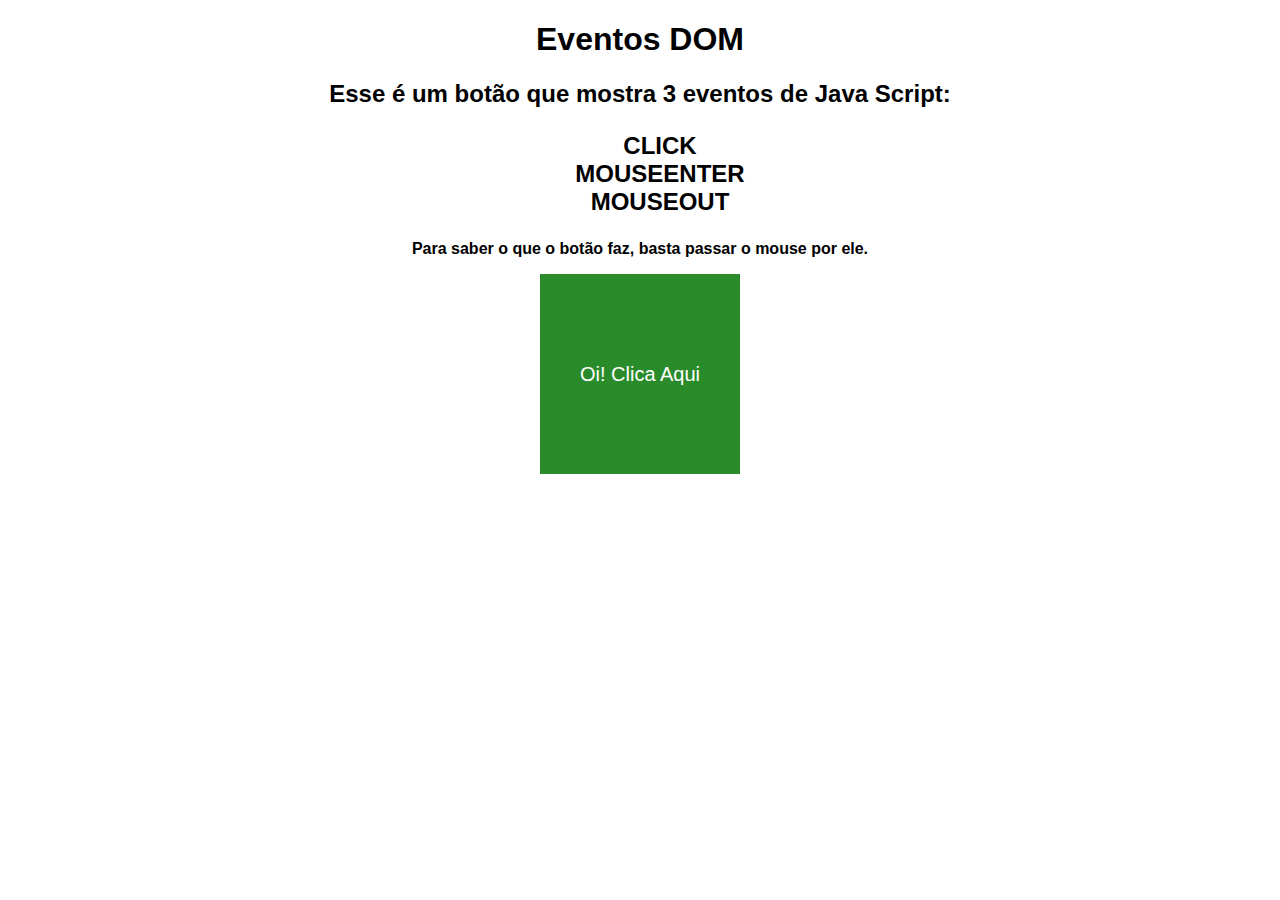
<file: index.html>
<!DOCTYPE html>
<html lang="pt-br">
<head>
    <meta charset="UTF-8">
    <meta http-equiv="X-UA-Compatible" content="IE=edge">
    <meta name="viewport" content="width=device-width, initial-scale=1.0">
    <title>Botão em JavaScript</title>
    <link rel="shortcut icon" href="imagem/favicon.ico" type="image/x-icon">
    <link rel="stylesheet" href="css/_css.css">
    
</head>
<body>
    <header>
        <h1>Eventos DOM</h1>
        <h2>Esse é um botão que mostra 3 eventos de Java Script: <br>
            <ul class="menu">
                <li>CLICK</li>
                <li>MOUSEENTER</li>
                <li>MOUSEOUT</li>
            </ul>
        </h2>
        <P><strong>Para saber o que o botão faz, basta passar o mouse por ele.</strong></P>
    </header>
    <div id="area">
        Oi! Clica Aqui
    </div>
    <script src="java script/folha.js" defer></script>
</body>
</html>
</file>
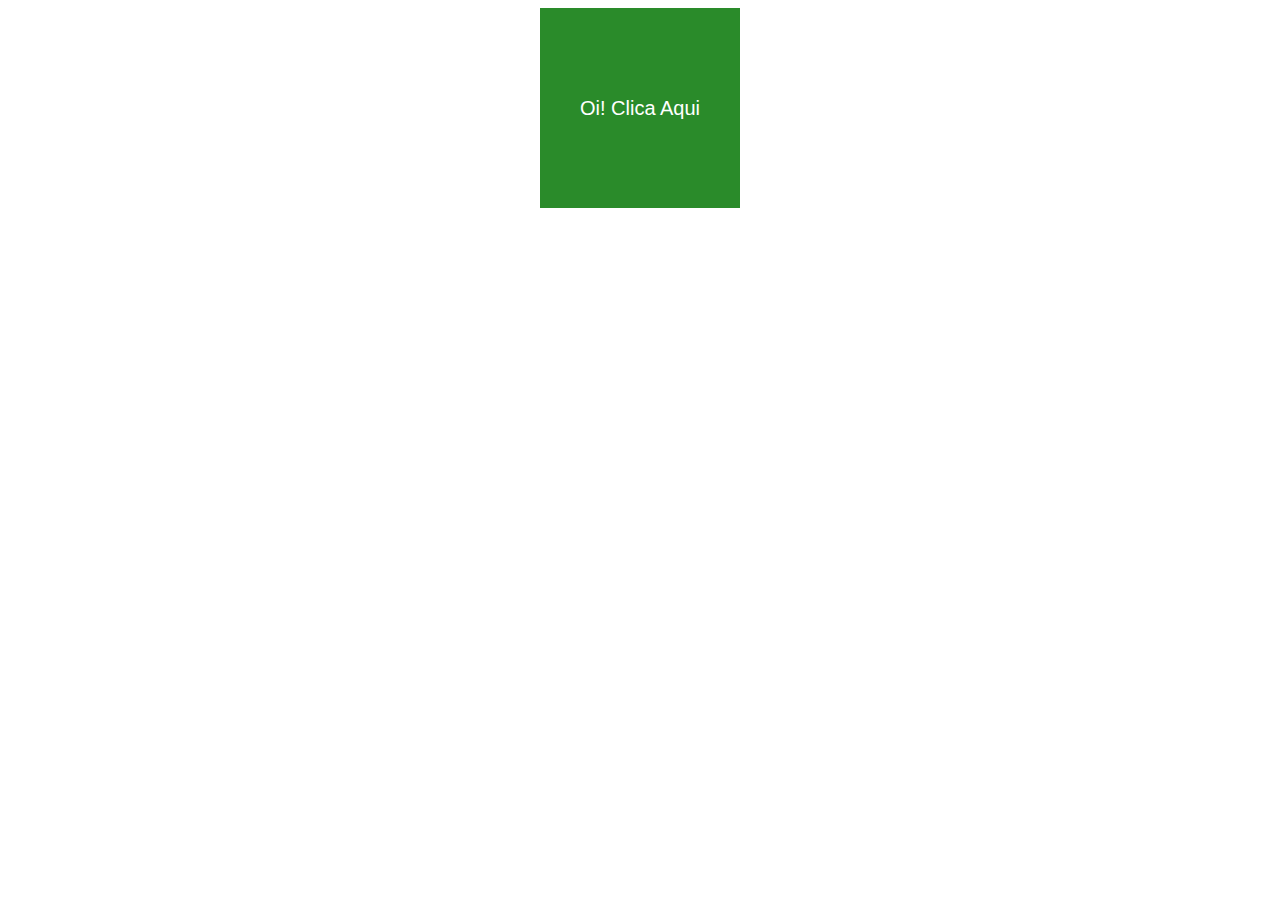
<file: index01.html>
<!DOCTYPE html>
<html lang="pt-br">
<head>
    <meta charset="UTF-8">
    <meta http-equiv="X-UA-Compatible" content="IE=edge">
    <meta name="viewport" content="width=device-width, initial-scale=1.0">
    <title>Botão em JavaScript</title>
    <link rel="shortcut icon" href="imagem/favicon.ico" type="image/x-icon">
    <link rel="stylesheet" href="css/_css.css">
</head>
<body>
    <script src="java script/folha.js" defer></script>
    <div id="area">
        Oi! Clica Aqui
    </div>
</body>
</html>
</file>
<file: css/_css.css>
div#area {
    font: normal 20px Arial;
    background: rgb(42, 139, 42);
    color: white;
    width: 200px;
    height: 200px;
    line-height: 200px;
    text-align: center;
    margin: auto;
}

header{
    font-family: Arial, Helvetica, sans-serif;
    text-align: center;
    margin: auto;
}

.menu{
list-style: none;
}
</file>
